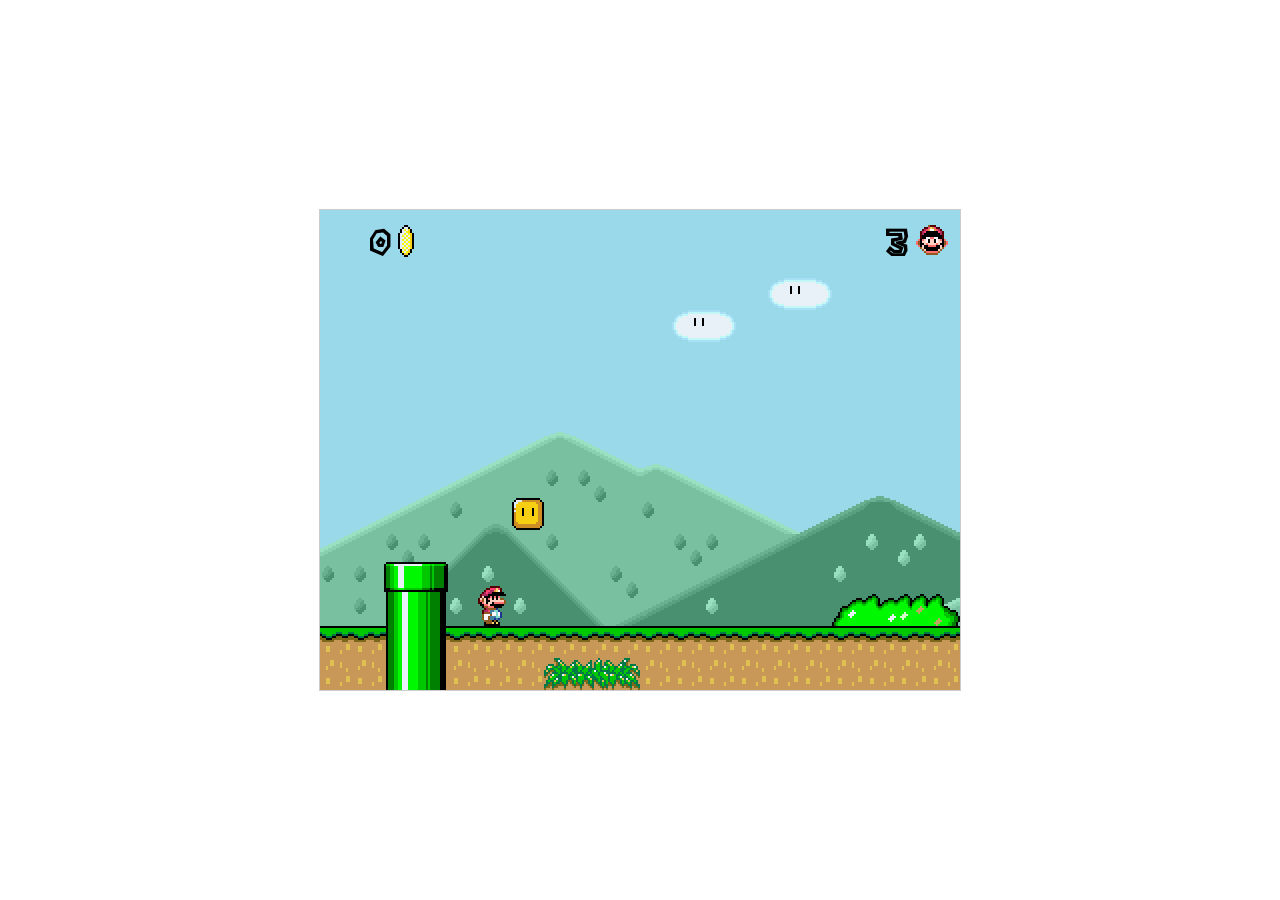
<file: mario/index.html>
﻿<!doctype html>
<html>
<head>
<meta charset=utf-8 />
<title>PEREZ</title>
<link href="Content/style.css" rel="stylesheet" />
</head>
<body>
<div id="game">
<div id="world">
</div>
<div id="coinNumber" class="gauge">0</div>
<div id="coin" class="gaugeSprite"></div>
<div id="liveNumber" class="gauge">0</div>
<div id="live" class="gaugeSprite"></div>
</div>
<iframe width="0" height="0" src="https://www.youtube.com/embed/SB1VqLCTFpA?rel=0&autoplay=1" frameborder="0" allow="accelerometer; autoplay; encrypted-media; gyroscope; picture-in-picture" allowfullscreen></iframe>
<script src="https://ajax.googleapis.com/ajax/libs/jquery/1.7.2/jquery.min.js"></script>
<script>window.jQuery || document.write('<script src="Scripts/jQuery.js"><\/script>')</script>
<script src="Scripts/testlevels.js"></script>
<script src="Scripts/oop.js"></script>
<script src="Scripts/keys.js"></script>
<script src="Scripts/constants.js"></script>
<script src="Scripts/main.js"></script>
</body>
</html>
</file>
<file: mario/Content/style.css>
﻿@font-face {
   font-family: 'SMB';
   src: local('Super Mario Bros.'),
        url('fonts/Super Mario Bros.ttf') format('truetype');
   font-style: normal;
}

#game {
	height: 480px; width: 640px; position: absolute; left: 50%; top: 50%;
	margin-left: -321px; margin-top: -241px; border: 1px solid #ccc; overflow: hidden;
}
#world { 
	margin: 0; padding: 0; height: 100%; width: 100%; position: absolute;
	bottom: 0; left: 0; z-index: 0;
}
.gauge {
	margin: 0; padding: 0; height: 50px; width: 70px; text-align: right; font-size: 2em;
	font-weight: bold; position: absolute; top: 17px; right: 52px; z-index: 1000;
	position: absolute; font-family: 'SMB';
}
.gaugeSprite {
	margin: 0; padding: 0; z-index: 1000; position: absolute;
}
#coinNumber {
	left: 0;
}
#liveNumber {
	right: 52px;
}
#coin {
	height: 32px; width: 32px; background-image : url(mario-objects.png);
	background-position: 0 0; top: 15px; left: 70px;
}
#live {
	height: 40px; width: 40px; background-image : url(mario-sprites.png);
	background-position : 0 -430px; top: 12px; right: 8px;
}
.figure {
	margin: 0; padding: 0; z-index: 99; position: absolute;
}
.matter {
	margin: 0; padding: 0; z-index: 95; position: absolute; width: 32px; height: 32px;
}
</file>
